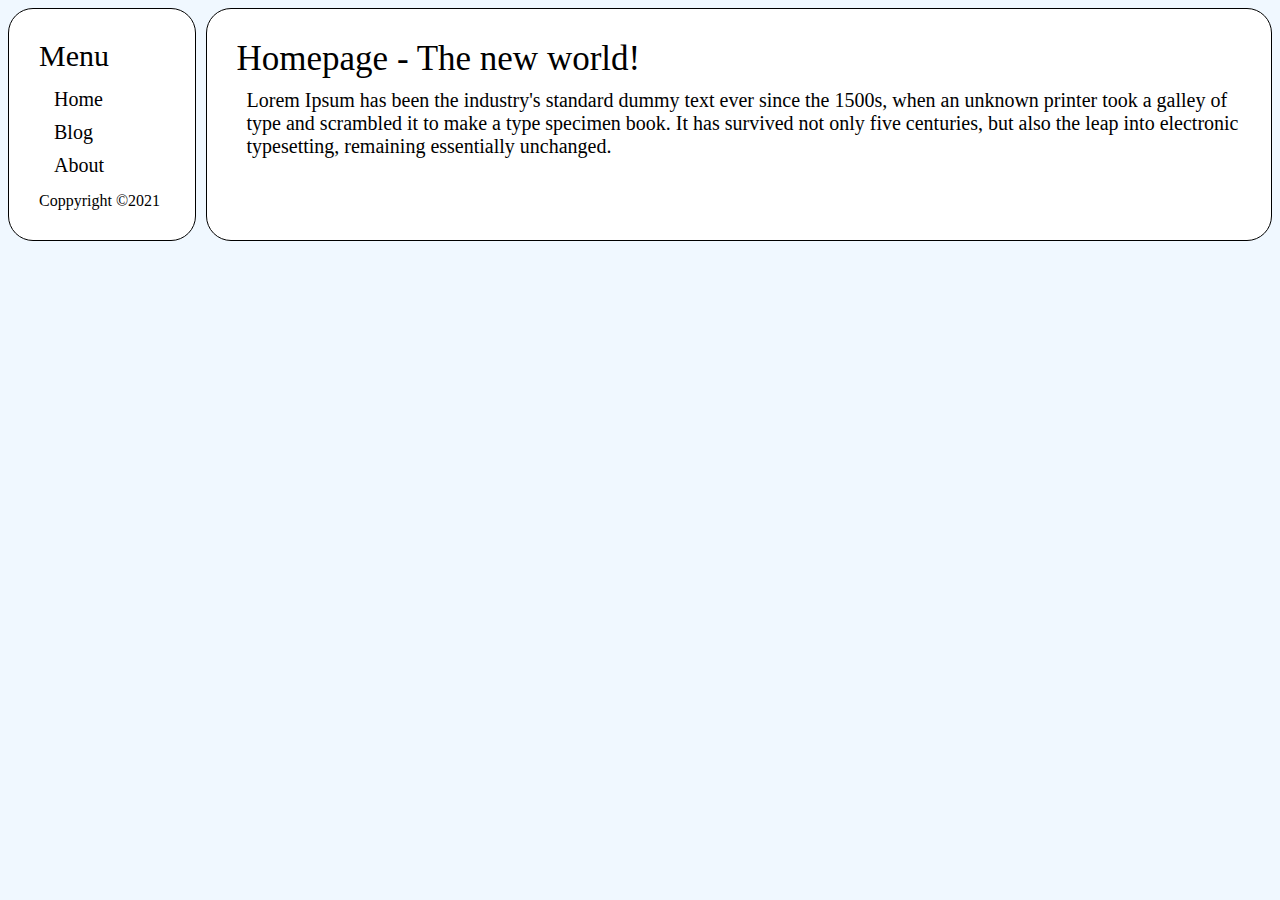
<file: index.html>
<!--Copyright © 2021 nhannt201-->
<!DOCTYPE HTML>
<html>
	<head>
		<title>Learn Javascript Class</title>
		<meta charset="utf-8"/>
		<meta name="viewport" content="width=device-width, initial-scale=1.0">
		<link rel="stylesheet" href="style.css"/>		
		
	</head>
	<body onload="loadPage('home-content')">
		<!--<div class="top-content"><div class="title" id="top-title">Page for develops</div></div>-->
		<div class="container" id="container">
			<!--Menu-->
			<div class="left-menu"><!--<div class="left-menu wave-menu">-->
				<div class="first-menu">Menu</div>
				<div class="main-menu">
					<div class="menu" id="menu-home">Home</div>
					<div class="menu" id="menu-blog">Blog</div>
					<div class="menu" id="menu-about">About</div>
				</div>
				<div class="end-menu">Coppyright ©2021</div>
			</div>
			<!--Menu Content-->
			<div id="home-content" class="non-show">
				<div class="title" id="home-title">Homepage - The new world!</div>
				<div class="content">Lorem Ipsum has been the industry's standard dummy text ever since the 1500s, when an unknown printer took a galley of type and scrambled it to make a type specimen book. It has survived not only five centuries, but also the leap into electronic typesetting, remaining essentially unchanged.</div>
			</div>
			<div id="blog-content" class="non-show">
				<div class="title" id="blog-title">Blog - The future of the life</div>
				<div class="content">Lorem Ipsum has been the industry's standard dummy text ever since the 1500s, when an unknown printer took a galley of type and scrambled it to make a type specimen book. It has survived not only five centuries, but also the leap into electronic typesetting, remaining essentially unchanged.</div>
			</div>
			<div id="about-content" class="non-show">
				<div class="title" id="about-title">About page</div>
				<div class="content">
				Hello, this is a page created by nhannt201. This page is a product use to learn Javascript, Css, and HTML.<br>
				Please record the source if you want to copy it.
				</div>
			</div>
			<!--Content-->
			<div class="right-content" id="main-content"></div>	
		</div>
	</body>
	<script type="text/javascript" src="render.js"></script>
	<script type="text/javascript" src="profile.js"></script>
</html>
</file>
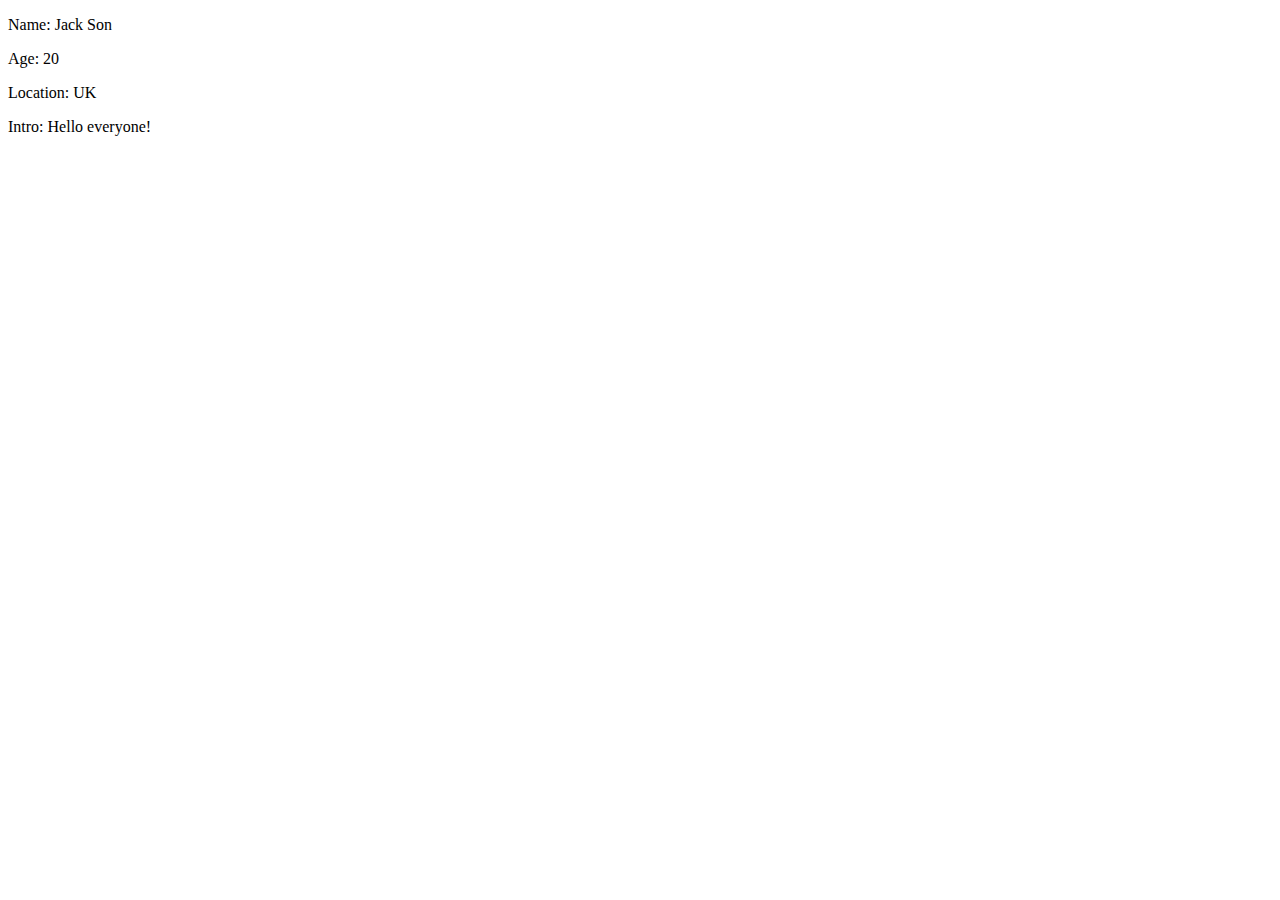
<file: index2.html>
<!DOCTYPE HTML>
<html>
	<head>
		<title>Learn Javascript Class</title>
		<meta charset="utf-8"/>
	</head>
	<body>
	</body>
	<script type="text/javascript">
		class MyProfile {
			constructor(name, old, location, intro) {		
				this.name = name;
				this.old = old;
				this.location = location;
				this.intro = intro;
			}
			printProfile() {	
				//var attB = []; //attB.push("id:intro"); //attB.push("name:howto");
				this.printP("Name: " + this.name,"a", ["id:name","name:myname"]);
				this.printP("Age: " + this.old);
				this.printP("Location: " + this.location);
				this.printP("Intro: " + this.intro);
			}
			printP(text, className="", attB=[]) {
				var Profile = document.createElement("p");
				Profile.innerHTML = text;
				if (className !="") {Profile.className = className;}
				for ( var i=0; i<attB.length; i++ ) {
					var data = attB[i].split(":");
					Profile.setAttribute(data[0], data[1]);
				}		
				this.addElementMain(Profile);
			}
			addElementMain(chilD) {
				document.body.appendChild(chilD);
			}
		}
		newPerson =  new MyProfile("Jack Son",20,"UK","Hello everyone!");
		newPerson.printProfile();
	</script>
</html>
</file>
<file: style.css>
body {
	background-color: #F0F8FF;
}

.left-menu {
	background-color: white;
	width: 10%;
	padding: 30px;
	border-radius: 25px;
	border: 1px solid #000;
	margin-right: 10px;
	transition: width 0.1s;
}
.left-menu.wave-menu:hover { /*Menu lướt sang phải khi rê chuột*/
	background-color: white;
	width: 20%;
	transition: width 0.1s;
	padding: 30px;
	border-radius: 25px;
	border: 1px solid #000;
	margin-right: 10px;
}
.left-menu .first-menu {
	font-size: 30px;
}
.left-menu .main-menu {
	font-size: 20px;
	padding: 10px;
}
.left-menu .main-menu .menu {
	padding: 5px;
	cursor: pointer;
}
.left-menu .main-menu .menu:hover {
	font-size: 25px;
}
.left-menu .main-menu .menu a:link {
	color: black;
	text-decoration: none;
}
.left-menu .main-menu .menu a:active   {
	color: black;
	text-decoration: none;
}
.left-menu .main-menu .menu a:visited {
	color: black;
	text-decoration: none;
}
.right-content {
	/*justify-content: center;
	display: flex;
	margin: auto;*/
	background-color: white;
	width: 80%;
	padding: 30px;
	border-radius: 25px;
	border: 1px solid #000;
	word-wrap:break-word;
}
.right-content .title {
	font-size: 35px;
}
.right-content .content {
	font-size: 20px;
	/*border-left: 1px solid black;*/
	/*border-collapse: separate;
	border-spacing: 15px 50px;
	padding: 	0px 0px 0px 20px;*/
	margin-left: 10px;
	margin-top: 10px;
	
}

.non-show {
	display: none;
}

.top-content {
	background-color: white;
	width: 96%;
	padding: 2%;
	border-radius: 25px;
	border: 1px solid #000;
	word-wrap:break-word;
	margin-bottom: 1%;
}
.top-content .title {
	font-size: 35px;
	text-align: center;
}


@media screen and (max-width: 540px) {
	/*Mobile*/
	.container {
		justify-content: space-between;
		height: auto;
	}
	.left-menu {
		margin-bottom: 10px;
		width: 80%;
		min-width: 100px;;
	}
	.left-menu:hover {
		width: auto;
		min-width: 100px;;
	}
	.right-content {
		min-width: 100px;;
	}

}


@media screen and (min-width: 540px) {
	/*Desktop*/
	.container {
		display: flex;
		justify-content: space-between;
		height: auto;
	}

}
</file>
